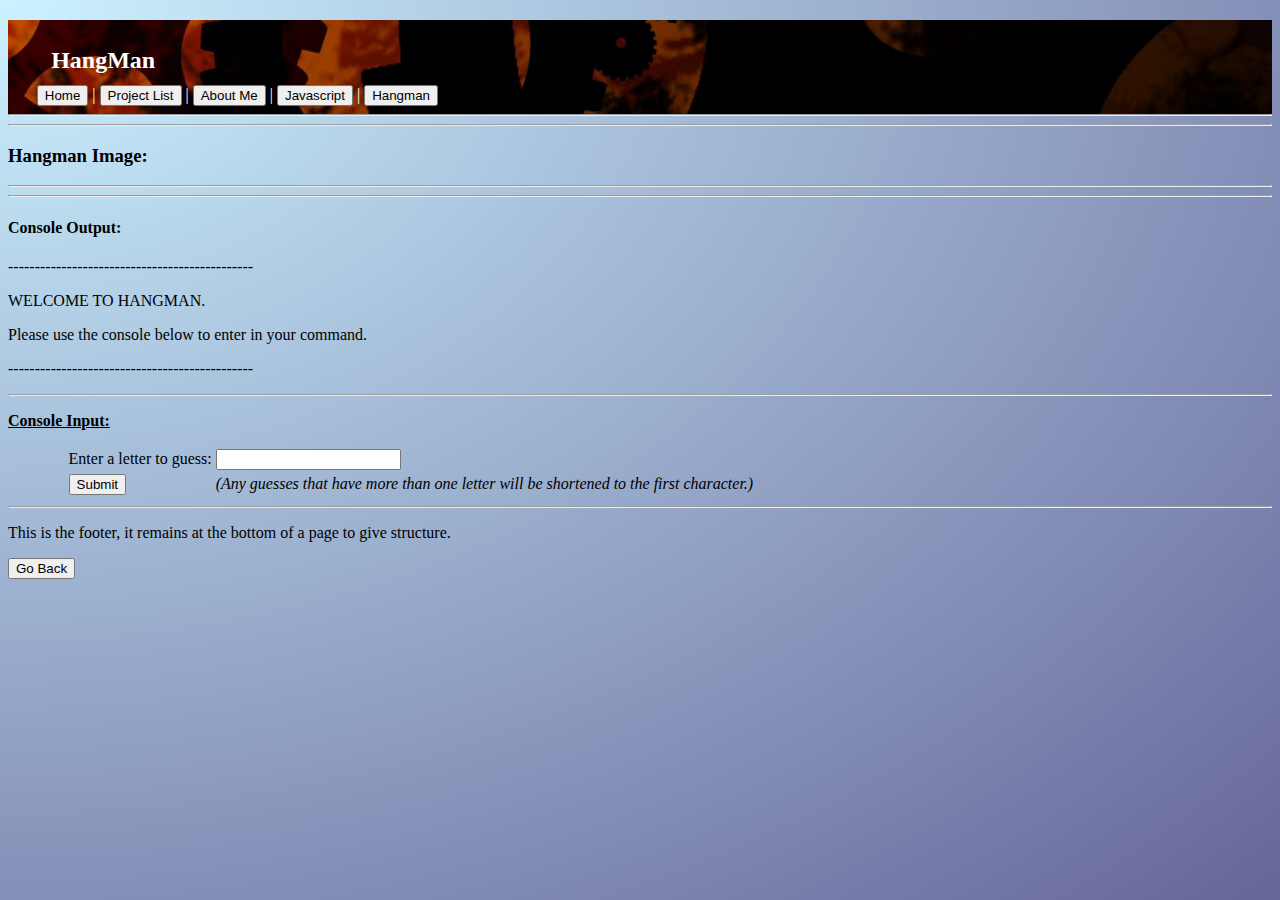
<file: hangman.html>
<!DOCTYPE html>
 
 <html>
	<!-- <link rel="icon" href="favicon.ico" type="image/x-icon"/> -->
 	<!--CSS -->
	<link rel="stylesheet" href="CSS_Styles/Style2.css">
	
	<!--HTML -->
	
	<header>
		<title>Hangman Game</title>
		<script type="text/javascript" src ="Javascript/hangman_script.js"></script>
		<h2 class = "tab" style = "transform: translateY(100%);">
		HangMan
		</h2>
			<br>
		<nav class = "tab">
			<a href="Home.html"><input type="submit" value="Home" ></input></a> | 
			<a href="Prj_List.html"><input type="submit" value="Project List"></input></a> | 
			<a href="Abt_Me.html"><input type="submit" value="About Me"></input></a> | 
			<a href="JS_Test.html"><input type="submit" value="Javascript"></input></a> |
			<a href="hangman.html"><input type="submit" value="Hangman"></input></a>
		</nav>			
		<hr>
	</header>
	<body id = "background">	
		<hr>
			<p><h3>Hangman Image:</h3></p>
			<hr>
				<div id = "hangmanImage">
				</div>
			<hr>
			<p><h4>Console Output:</h4></p>
				<div id = "hangmanConsole">
				</div>	
		<hr>
		
		<p><b><u>Console Input:</u></b></p>
			<table class = "tab1">
			<tr>
				<td>Enter a letter to guess:</td>
				<td><input 	type="text"		id="Letter_Field"		onkeydown = "if (event.keyCode == 13)
																				rtnLetter()">
				</td>
			</tr>
			<tr>
				<td><button onclick="rtnLetter()">Submit</button></td>
				<td><i>(Any guesses that have more than one letter will be shortened to the first character.)</i></td>			
			</tr>
			</table>
	</body>
		<footer>
		<hr>
		<p>This is the footer, it remains at the bottom of a page to give structure.</p>
		<button onclick="UI_back()">Go Back</button>
	</footer>
</html>

<script>consoleAuto()</script>
</file>
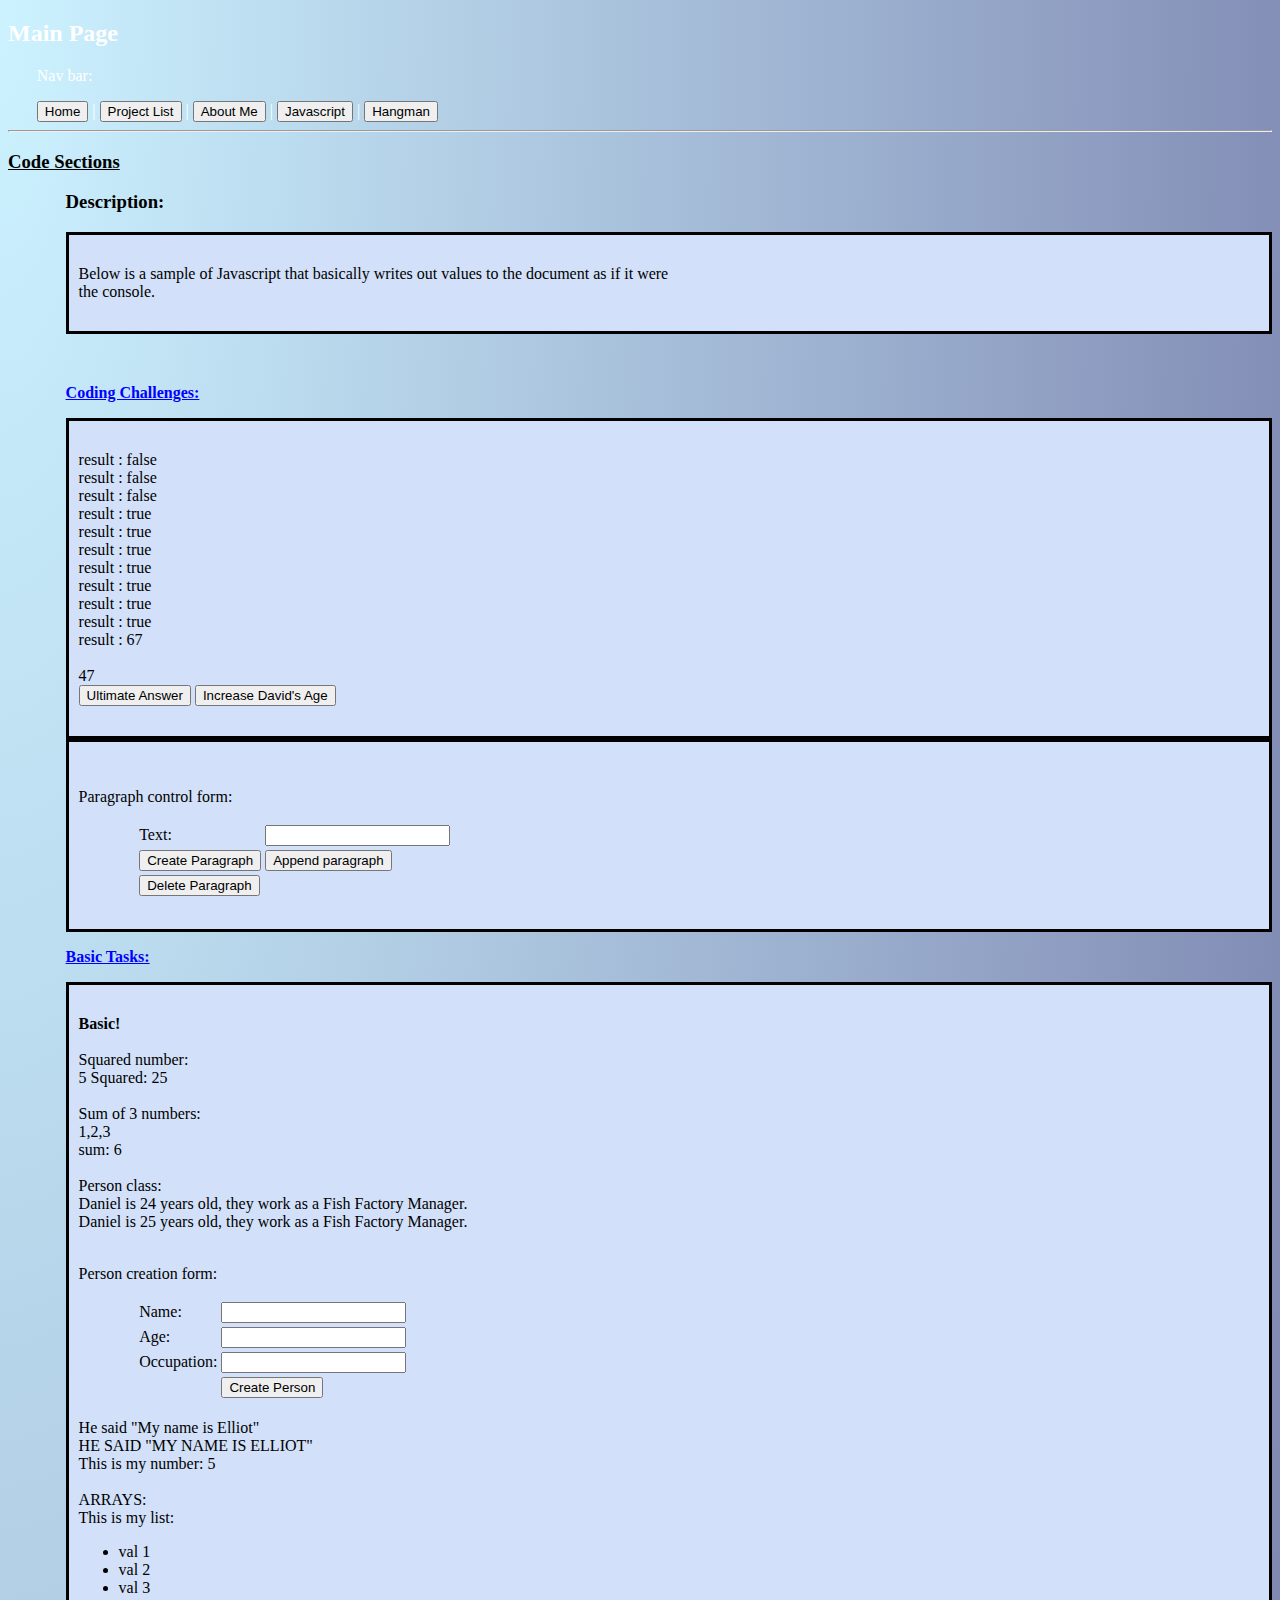
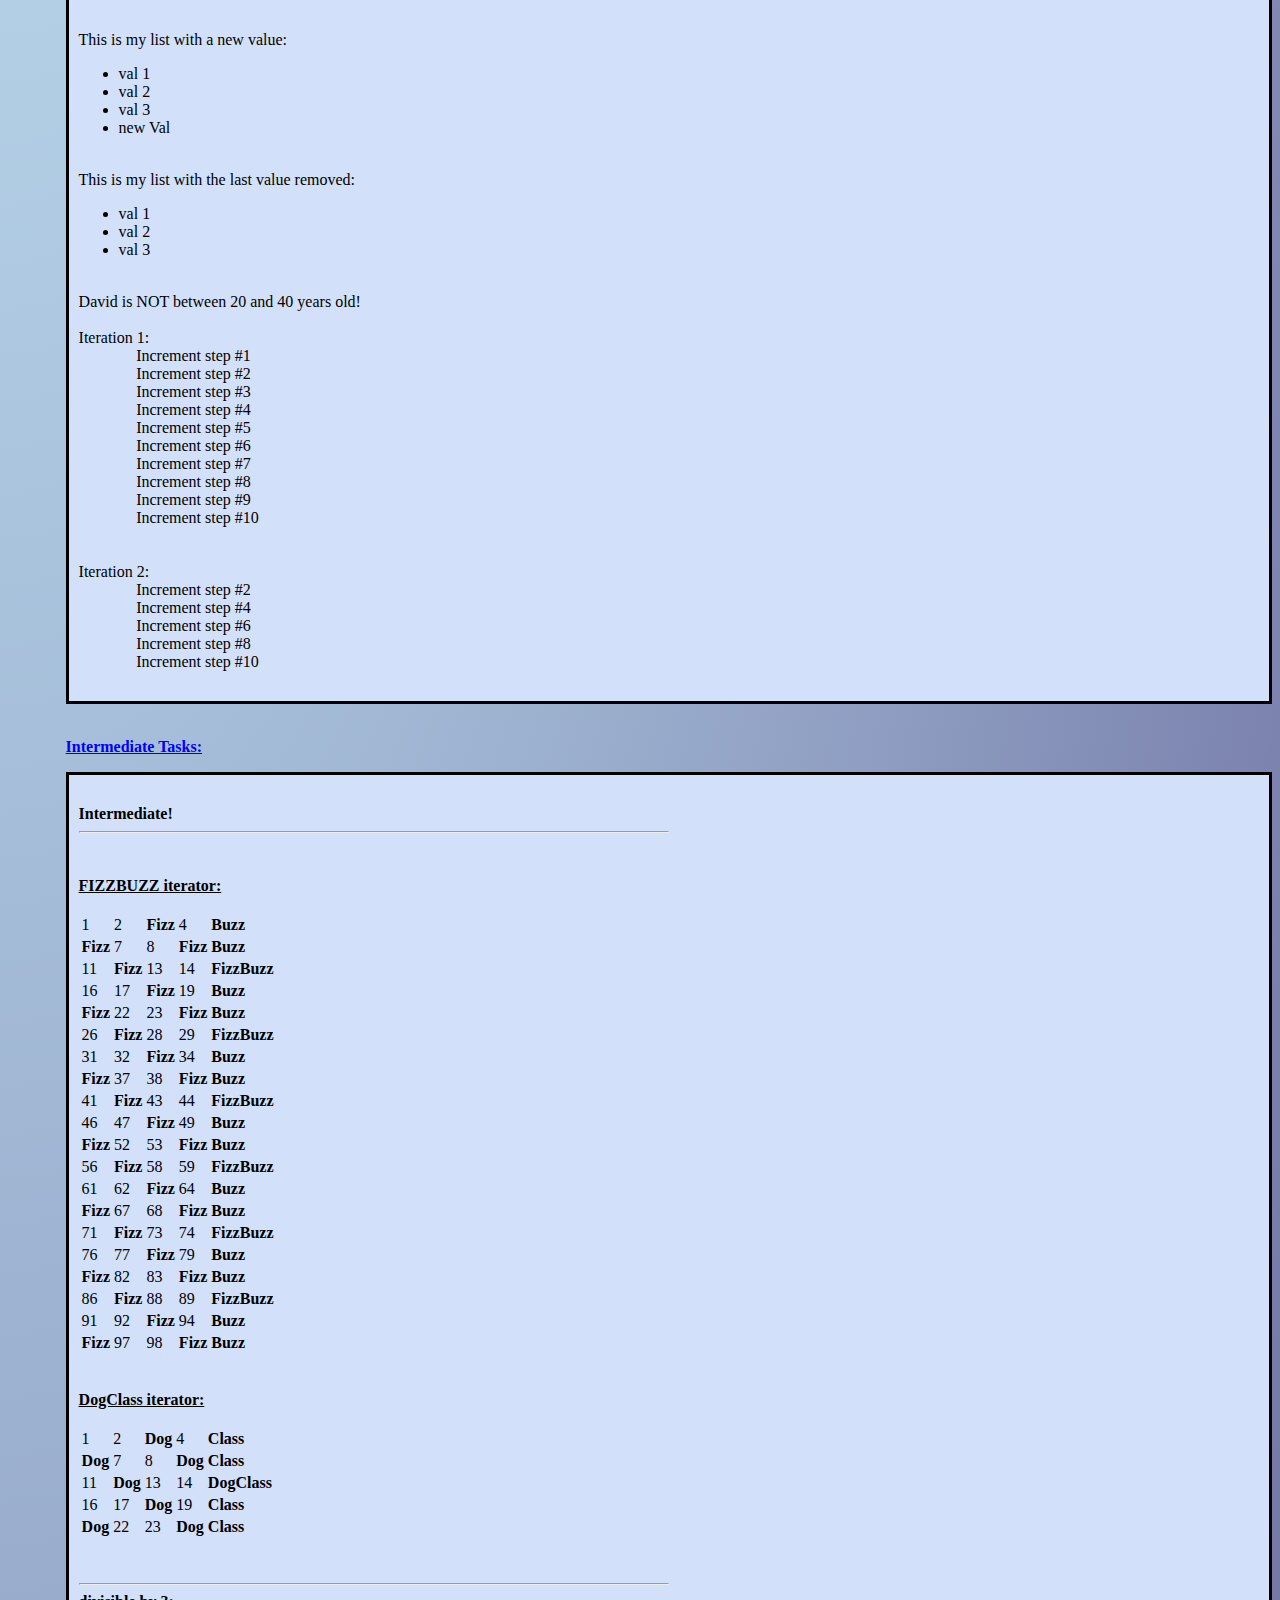
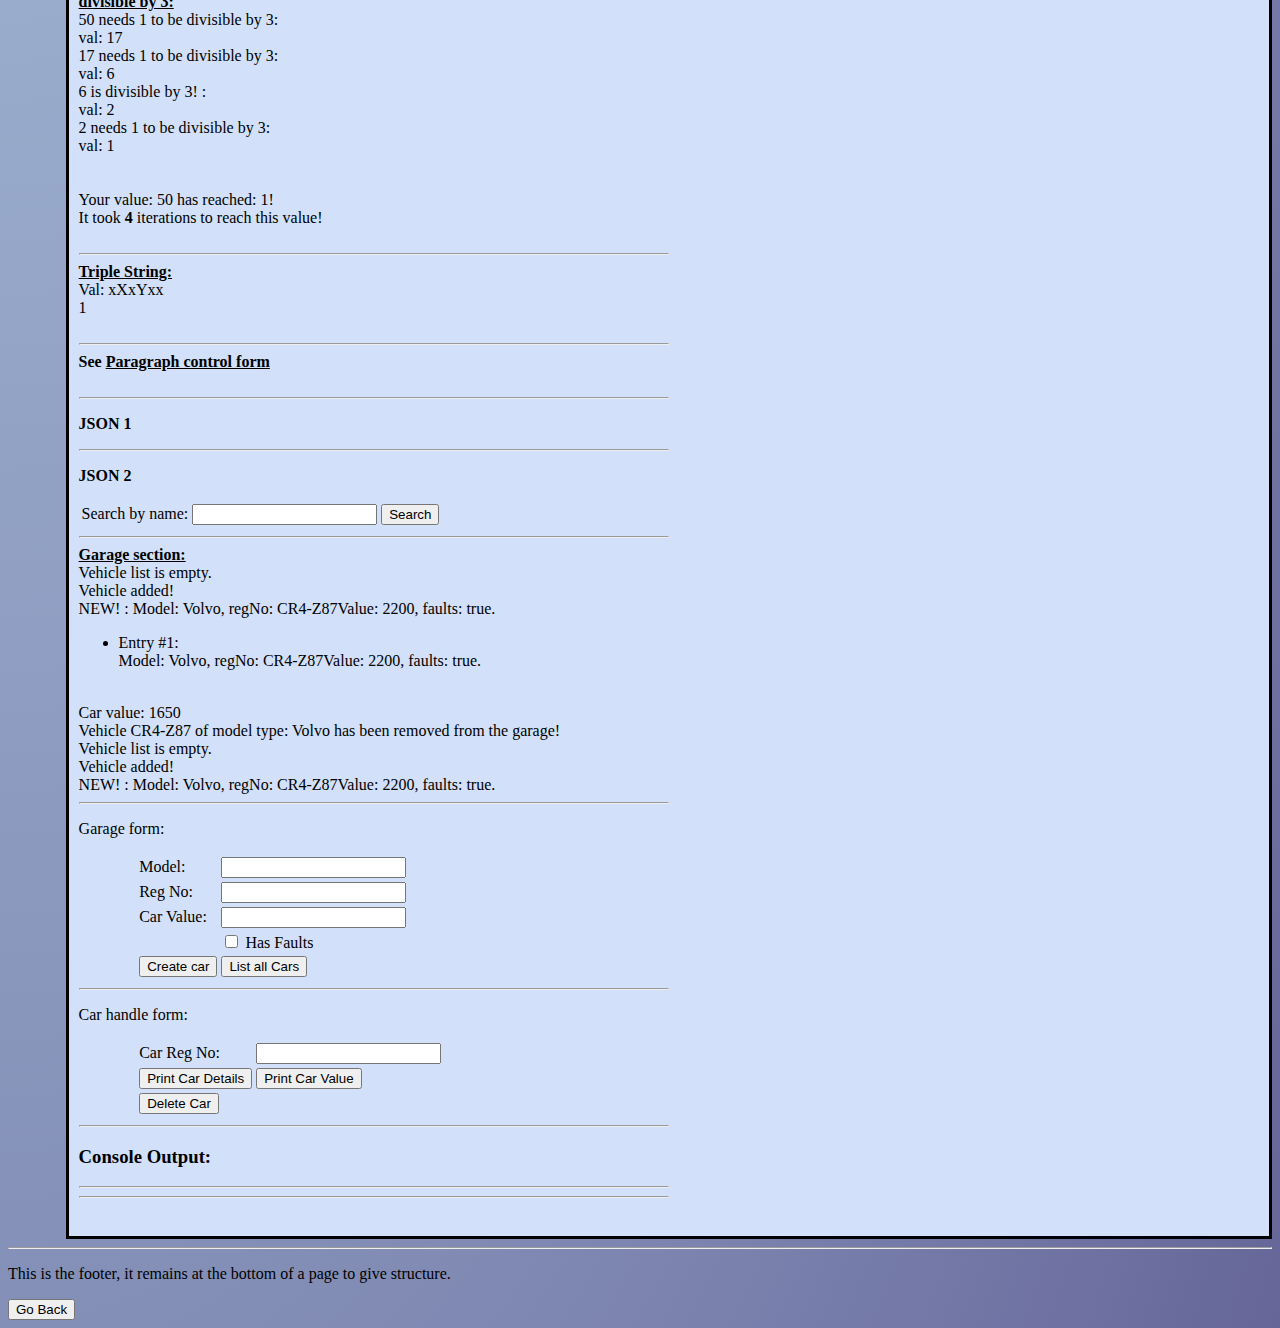
<file: JS_Test.html>
<!DOCTYPE html>
 
 <html>
 	<!--CSS -->
	<link rel="stylesheet" href="CSS_Styles/Style1.css">
	
	<!-- Javascript links-->
	<script type="text/javascript" src ="Javascript/Browser_Funcs.js"></script>
	<script type="text/javascript" src ="Javascript/Tasks.js"></script>
	
	<!--HTML -->
	<header>
		<title>Sample Site: Code</title>
		
		<h2>Main Page</h2>
		<nav class = "tab">
		<p><font color = white>Nav bar:</font></p>
			<a href="Home.html"><input type="submit" value="Home" ></input></a> | 
			<a href="Prj_List.html"><input type="submit" value="Project List"></input></a> | 
			<a href="Abt_Me.html"><input type="submit" value="About Me"></input></a> | 
			<a href="JS_Test.html"><input type="submit" value="Javascript"></input></a> |
			<a href="hangman.html"><input type="submit" value="Hangman"></input></a>
		</nav>
		
		<hr>
	</header>
	
	<body id = "background">
			<h3><u>Code Sections</u></h3>
			<div class = "tab1">				
					<h3>Description:</h3>
					<p id = "fullborder" class = "tab1">
						Below is a sample of Javascript that basically writes out values to the document as if it were the console.
					</p>						
				<br>

				<!-- This section is the code section, it is important because it highlights coding capabilities on HTML via Javascript -->
				<p class = "CODE">Coding Challenges:</p>
					<div id = "fullborder">				
						<script>
							challenge();
						</script>
						<br>
						<button onclick="alert(ultimateAnswer())">Ultimate Answer</button>
						<button onclick="alert(ageUP(david))">Increase David's Age</button>
					</div>
				
				<div id = "fullborder">
					<p>Paragraph control form:</p>
					<table class = "tab1">
						<tr>
							<td>Text:</td>
							<td><input type="text" name="form_paragraphText"></td>
						</tr>
						<tr>
							<td><button name = "para_create">Create Paragraph</button></td>
							<td><button name = "para_append">Append paragraph</button></td>
						</tr>
						<tr>
							<td><button name = "para_del">Delete Paragraph</button></td>
						</tr>
					</table>
					<div id = "script_object">
					</div>					
				</div>
				
				
				<p class = "CODE">Basic Tasks:</p>
					<div id = "fullborder">				
						<script>
							basic();
						</script>

						<!--  handles the creation of a new person -->
						<p>Person creation form:</p>
						<table class = "tab1">
							<tr>
								<td>Name:</td>
								<td><input type="text" name="form_personName"></td>
							</tr>
							<tr>
								<td>Age:</td>
								<td><input type="text" name="form_personAge"></td>
							</tr>
							<tr>
								<td>Occupation: </td>
								<td><input type="text" name="form_personOccup"></td>
							</tr>
							<tr>
								<td></td>
								<td><button onclick="alert(form_CreatePerson('form_personName', 'form_personAge', 'form_personOccup').printMe())">Create Person</button></td>
							</tr>
						</table>

						<script>
							basic2();
						</script>
					</div>
					
				<br>

				<p class = "CODE">Intermediate Tasks:</p>
					<div id = "fullborder">				
						<script>
							intermediate();
						</script>
					
					<hr>					
					<p>Garage form:</p>
						<table class = "tab1">
						<tr>
							<td>Model:</td>
							<td><input type="text" name="form_GarageSystem.model"></td>
						</tr>
						<tr>
							<td>Reg No:</td>
							<td><input type="text" name="form_GarageSystem.reg"></td>
						</tr>
						<tr>
							<td>Car Value:</td>
							<td><input type="text" name="form_GarageSystem.val"></td>
						</tr>
						<tr>
							<td></td>
							<td><input type="checkbox" name="form_GarageSystem.faults">    Has Faults</td>
						</tr>
						
						<tr>
							<td><button onclick="myGarage.checkCar_inForm('form_GarageSystem')">Create car</button></td>
							<td><button onclick="myGarage.listVehicles_Form('GarageConsole')">List all Cars</button></td>
						</tr>

						
						</table>
						
						<hr>
					<p>Car handle form:</p>
						<table class = "tab1">
						<tr>
							<td>Car Reg No:</td>
							<td><input type="text" name="form_GarageSystem.regSearch"></td>
						</tr>
						<tr>
							<td><button onclick="myGarage.listVehicle_Form('form_GarageSystem','GarageConsole')">Print Car Details</button></td>
							<td><button onclick="myGarage.valCar_Form('form_GarageSystem','GarageConsole')">Print Car Value</button></td>
						</tr>
						<tr>
							<td><button onclick="myGarage.delCar_Form('form_GarageSystem')">Delete Car</button></td>
						</tr>
						</table>
						<hr>
						<p><h3>Console Output:</h3></p>
						<hr>
						<div id = "GarageConsole">
						</div>	
						<hr>						
					</div>
			</div>
	</body>
	<!-- -->
	<footer>
		<hr>
		<p>This is the footer, it remains at the bottom of a page to give structure.</p>
		<button onclick="UI_back()">Go Back</button>
	</footer>
</html>
</file>
<file: CSS_Styles/Style2.css>
body{
		}
		
		h3 {}
		
		.IMPORTANT {
			color : black;
		}
		
		.CODE {
			color : blue;
			font-weight : Bold;
			text-decoration: underline;
		}
		
		.tab {
			padding-left : 1.8em;
		}
	
		.tab1{
			padding-left : 3.6em;
		}
		
		.tab10%
		{
			padding-left : 50%;
		}
		
		#background
		{
			background: radial-gradient(at top left,
			#ccf2ff,
			#666699);

   			background-repeat:no-repeat;
			background-size:100% 100vh;
		}
		
		#border
		{
			border-style: solid;
			border-width: 6px;
			border-left-width: 3px;
			border-right-width: 3px;
			border-color: black;
			
		}
		
		#fullborder
		{
		    border-style: solid;
			border-width: 3px;
			border-left-width: 3px;
			border-right-width: 3px;
			border-color: black;
			background: #d2e0f9;
			
			padding-left : 10px;
			padding-right : 600px;
			padding-top : 30px;
			padding-bottom : 30px;
		}
		
		#transparent50{
			font-weight : bold;
			color : rgba(255,0,0,0.5);
		}
		
		header{
			color : white;
			background-image:  url("../res/HeaderImage.jpg");
			background-repeat: no-repeat;
			background-size: cover;
		}
</file>
<file: CSS_Styles/Style1.css>
body{
		}
		
		h3 {}
		
		.IMPORTANT {
			color : black;
		}
		
		.CODE {
			color : blue;
			font-weight : Bold;
			text-decoration: underline;
		}
		
		.tab {
			padding-left : 1.8em;
		}
	
		.tab1{
			padding-left : 3.6em;
		}
		
		.tab10%
		{
			padding-left : 50%;
		}
		
		#background
		{
			background: radial-gradient(at top left,
			#ccf2ff,
			#666699);
		}
		
		#border
		{
			border-style: solid;
			border-width: 6px;
			border-left-width: 3px;
			border-right-width: 3px;
			border-color: black;
			
		}
		
		#fullborder
		{
		    border-style: solid;
			border-width: 3px;
			border-left-width: 3px;
			border-right-width: 3px;
			border-color: black;
			background: #d2e0f9;
			
			padding-left : 10px;
			padding-right : 600px;
			padding-top : 30px;
			padding-bottom : 30px;
		}
		
		#transparent50{
			font-weight : bold;
			color : rgba(255,0,0,0.5);
		}
		
		header{
			color : white;
			background-image: url(https://morickitportfolio.files.wordpress.com/2016/11/cropped-background.jpg);
			background-repeat: no-repeat;
		}
</file>
